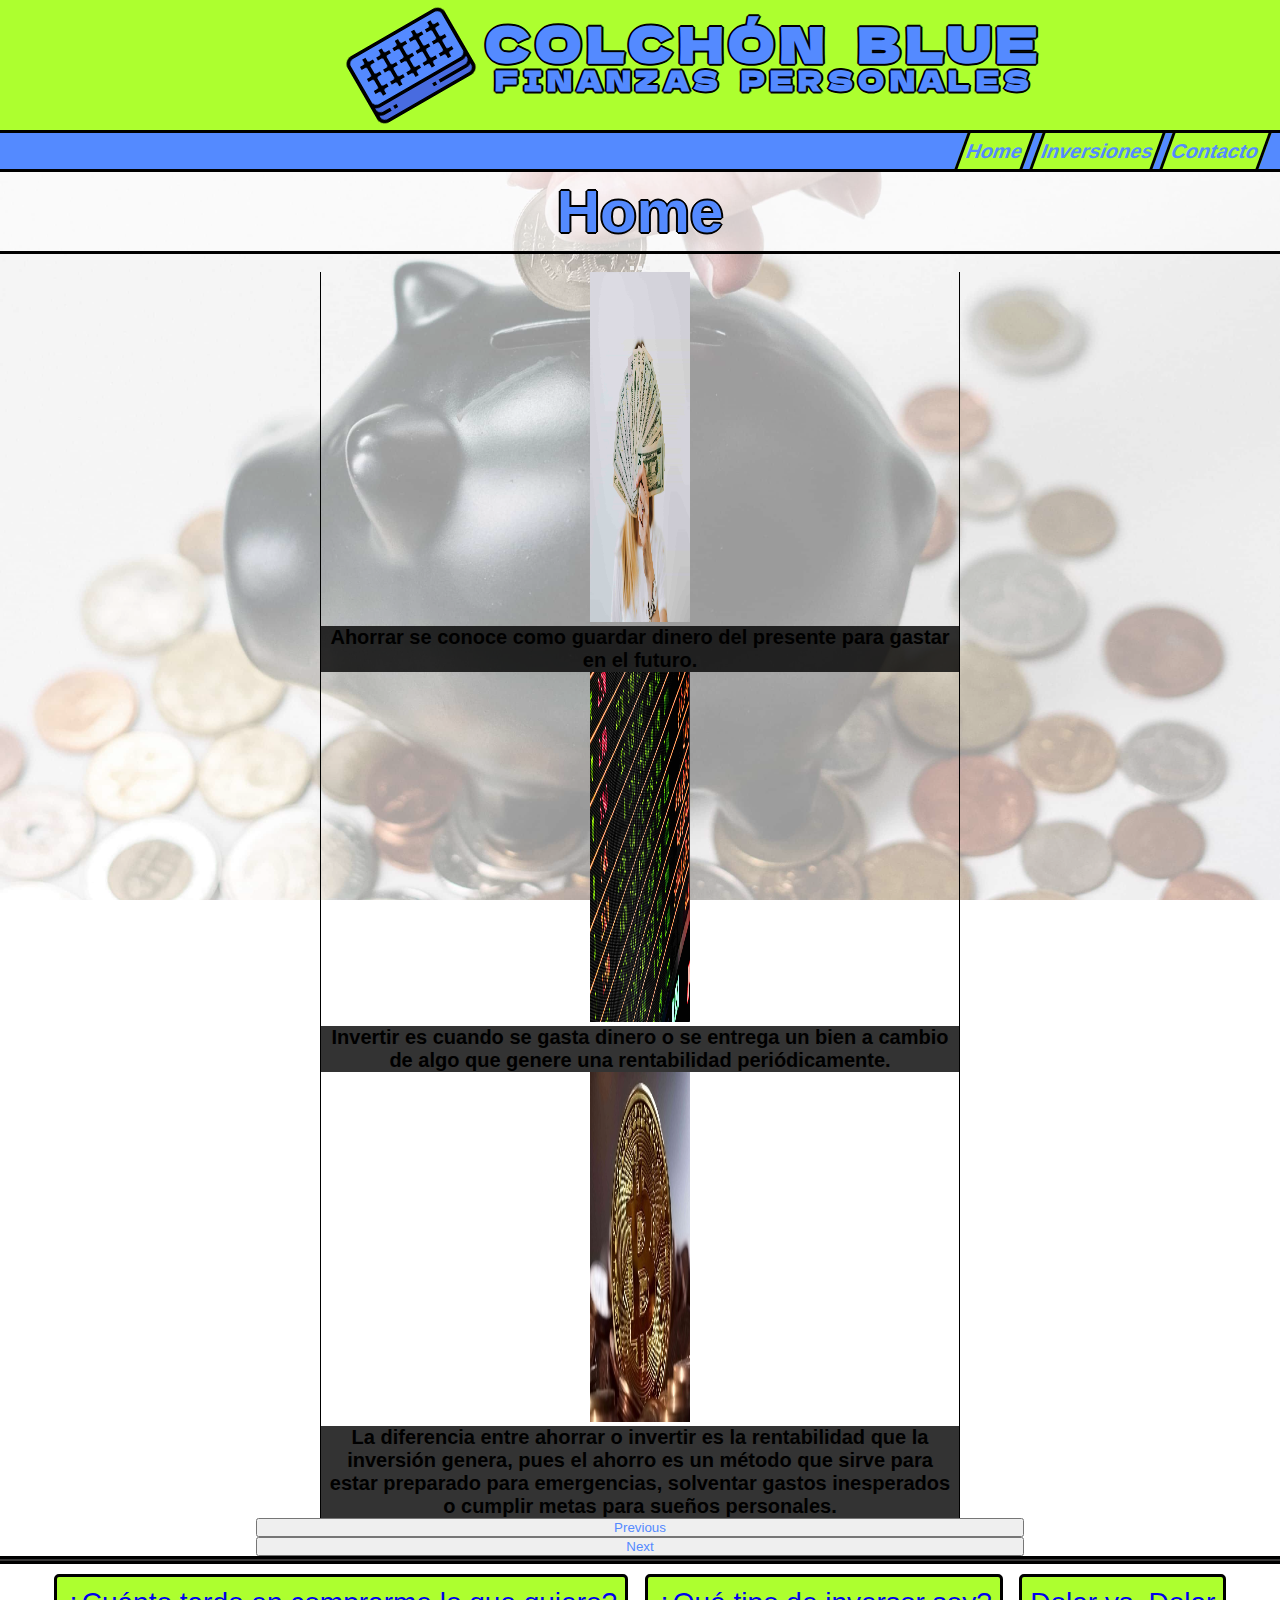
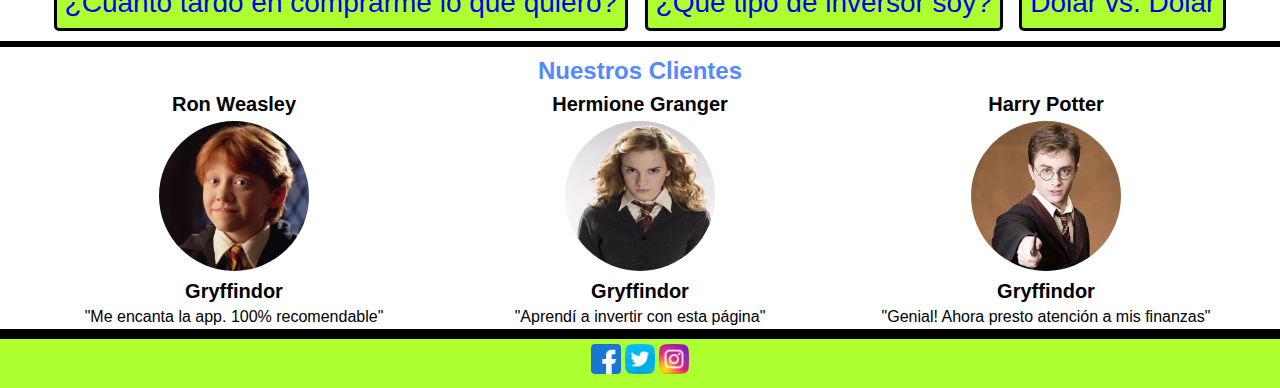
<file: index.html>
<!DOCTYPE html>
<html lang="es">

<head>
    <meta charset="UTF-8">
    <meta name="viewport" content="width=device-width, initial-scale=1.0">
    <title>Colchon blue-Home</title>
    <meta name="title" content="Colchon blue-Home">
    <meta name="description" content="Colchon blue contacto.">
    <meta name="keywords" content="Colchon blue, finanzas personales, inversiones">
    <meta name="author" content="colchon blue">
    <meta name="copyright" content="Propietario del copyright">
    <meta name="ROBOTS" content="INDEX, FOLLOW">
    <meta name="ROBOTS" content="ALL">
    <meta name="language" content="Spanish">
    <meta http-equiv="Content-Language" content="Es">
    <meta name="distribution" content="Global">
    <meta name="city" content="Buenos Aires">
    <meta name="country" content="Argentina">
    <meta name="doc-type" content="Web Page">
    <meta name="revisit-after" content="5 Days">
    <!--Font Aweasome-->
    <link rel="stylesheet" href="https://use.fontawesome.com/releases/v5.15.2/css/all.css" integrity="sha384-vSIIfh2YWi9wW0r9iZe7RJPrKwp6bG+s9QZMoITbCckVJqGCCRhc+ccxNcdpHuYu" crossorigin="anonymous">
    <link href="https://cdn.jsdelivr.net/npm/bootstrap@5.0.0-beta3/dist/css/bootstrap.min.css" rel="stylesheet" integrity="sha384-eOJMYsd53ii+scO/bJGFsiCZc+5NDVN2yr8+0RDqr0Ql0h+rP48ckxlpbzKgwra6" crossorigin="anonymous">
    <script src="https://cdn.jsdelivr.net/npm/bootstrap@5.0.0-beta3/dist/js/bootstrap.bundle.min.js" integrity="sha384-JEW9xMcG8R+pH31jmWH6WWP0WintQrMb4s7ZOdauHnUtxwoG2vI5DkLtS3qm9Ekf" crossorigin="anonymous">
    </script>
    <script src="https://cdn.jsdelivr.net/npm/@popperjs/core@2.9.1/dist/umd/popper.min.js" integrity="sha384-SR1sx49pcuLnqZUnnPwx6FCym0wLsk5JZuNx2bPPENzswTNFaQU1RDvt3wT4gWFG" crossorigin="anonymous">
    </script>
    <script src="https://cdn.jsdelivr.net/npm/bootstrap@5.0.0-beta3/dist/js/bootstrap.min.js" integrity="sha384-j0CNLUeiqtyaRmlzUHCPZ+Gy5fQu0dQ6eZ/xAww941Ai1SxSY+0EQqNXNE6DZiVc" crossorigin="anonymous">
    </script>
    <link rel="stylesheet" type="text/css" href="scss/estilos.css">
    <!--este es el link donde agrego los estilos-->
    <link rel="shortcut icon" href="img/favicon.png">
    <script src="wow/wow.js"></script>
    <link rel="stylesheet" href="animate.css">
</head>

<body class="pagina__index">
    <header class="encabezado__index">
        <!--este es el encabezado-->
        <div class="encabezado__logo"><img src="img/colchon.png" class="encabezado__logo"></div>
        <!--esta es la imagen del logo-->
        <section class="wow zoomIn" data-wow-delay="0.1s" id="encabezado__fuera">
            <div class="encabezado__nombre">Colchón blue</div>
            <!--este es el nombre de la empresa-->
            <div class="encabezado__subnombre">finanzas personales</div>
            <!--esta es el subnombre de la empresa-->
        </section>
    </header>
    <nav>
        <!--este es el menu-->
        <ul class="menu__items--font">
            <li class="item"><a href="index.html">Home</a></li>
            <li class="item"><a href="pages/Inversiones.html">Inversiones</a></li>
            <li class="item"><a href="pages/Contacto.html">Contacto</a></li>
        </ul>
    </nav>
    <div class="contenedor__titulo">
        <!--este es el titulo de la pagina-->
        <h2 class="wow fadeInDown" data-wow-delay="1s" id="titulo1">Home</h2>
    </div>
    <div id="carouselExampleCaptions" class="carousel slide" data-bs-ride="carousel">
        <!--este es el carousel-->
        <div class="carousel-indicators">
            <button type="button" data-bs-target="#carouselExampleCaptions" data-bs-slide-to="0" class="active" aria-current="true" aria-label="Slide 1"></button>
            <button type="button" data-bs-target="#carouselExampleCaptions" data-bs-slide-to="1" aria-label="Slide 2"></button>
            <button type="button" data-bs-target="#carouselExampleCaptions" data-bs-slide-to="2" aria-label="Slide 3"></button>
        </div>
        <div class="carousel-inner">
            <div class="carousel-item active">
                <img src="img/dolar.jpg" class="d-block w-100" alt="foto de dólares" id="foto__curso" width="100px" height="350px">
                <div class="carousel-caption d-none d-md-block">
                    <h5 class="carousel__titulo">Ahorrar se conoce como guardar dinero del presente para gastar en el futuro.
                    </h5>
                </div>
            </div>
            <div class="carousel-item">
                <img src="img/bolsa.jpg" class="d-block w-100" alt="foto de panel de bolsa" id="foto__curso" width="100px" height="350px">
                <div class="carousel-caption d-none d-md-block">
                    <h5 class="carousel__titulo">Invertir es cuando se gasta dinero o se entrega un bien a cambio de algo que genere una rentabilidad periódicamente.</h5>
                </div>
            </div>
            <div class="carousel-item">
                <img src="img/bitcoin1.jpg" class="d-block w-100" alt="foto de bitcoin" id="foto__curso" width="100px" height="350px">
                <div class="carousel-caption d-none d-md-block">
                    <h5 class="carousel__titulo">La diferencia entre ahorrar o invertir es la rentabilidad que la inversión genera, pues el ahorro es un método que sirve para estar preparado para emergencias, solventar gastos inesperados o cumplir metas para sueños personales.</h5>
                </div>
            </div>
        </div>
        <button class="carousel-control-prev" type="button" data-bs-target="#carouselExampleCaptions" data-bs-slide="prev">
            <span class="carousel-control-prev-icon" aria-hidden="true"></span>
            <span class="visually-hidden">Previous</span>
        </button>
        <button class="carousel-control-next" type="button" data-bs-target="#carouselExampleCaptions" data-bs-slide="next">
            <span class="carousel-control-next-icon" aria-hidden="true"></span>
            <span class="visually-hidden">Next</span>
        </button>
    </div>
    <div class="contenedorDolar"></div>
    <!--este es el contenedor api dolar-->
    <div class="contenedor__botones">
        <!--este es el contenedor de los botones de los formularios-->
        <div class="contenedor__botones2"></div>
        <section class="contenedor">
            <a class="contenedor__link" id="cuantoTardoBtn" href="javascript:abrirFormulario()">¿Cuánto tardo en
                comprarme lo que quiero?</a>
        </section>
        <section class="contenedor">
            <a class="contenedor__link" id="tipoInversorBtn" href="javascript:abrir()">¿Qué tipo de inversor soy?</a>
        </section>
        <section class="contenedor">
            <a class="contenedor__link" id="dolarVsDolarBtn" href="javascript:abrirFormularioDolar()">Dolar vs.
                Dolar</a>
        </section>
    </div>
    <section id="pagina1">
        <div class="sidebar">
            <!--este es el contenedor donde ingresan los resultados-->
            <div id="cuantoTardo"></div>
            <div id="tipoInversor"></div>
            <div class="resultadoTipoInversor">
                <!-- <h6 class="operacionOpcion3">Debería invertir en los siguientes activos</h6> -->
                <div class="resultadoTipoInversor2">
                </div>
            </div>
            <div class="resultadoDolarVsDolar"></div>
        </div>

        <div class="formClass" id="formIdDolar">
            <!--este es el formulario dolar vs dolar-->
            <form id="myFormDolar">
                <div id="cerrarFormularioDolar">
                    <a href="javascript:cerrarFormularioDolar()"><img src="img/x.svg" class="foto__cerrar"></a>
                </div>
                <h2 class="subtitulo">Dolar vs. Dolar</h2>
                <div class="input-group">
                    <label>¿Cuantos pesos desea destinar a comprar dólares?</label>
                    <input type="number" id="pesosADolar" min="1" required/>
                </div>
                <div class="input-group">
                    <input type="hidden" value="14">
                    <button type="submit" id="submitButtonDolar">Obtener resultado</button>
                </div>
            </form>
        </div>

        <div class="formClass" id="formIdBis">
            <!--este es el formulario cuanto tardo-->
            <form id="myForm">
                <div id="cerrarFormulario">
                    <a href="javascript:cerrarFormulario()"><img src="img/x.svg" class="foto__cerrar"></a>
                </div>
                <h2 class="subtitulo">¿Cuánto tardo en comprarme lo que quiero?</h2>
                <div class="input-group">
                    <label>Nombre: </label>
                    <input type="text" id="nombre" />
                </div>
                <div class="input-group">
                    <label>Email: </label>
                    <input type="email" id="email" />
                </div>
                <div class="input-group">
                    <label>Sueldo: </label>
                    <input type="number" id="sueldo" required />
                </div>
                <div class="input-group">
                    <label>Ahorro: </label>
                    <input type="number" id="ahorro" required />
                </div>
                <div class="input-group">
                    <label>Ingreso extra anual: </label>
                    <input type="number" id="extra" />
                </div>
                <div class="input-group">
                    <label>Bien que desea comprar: </label>
                    <input type="name" id="objetivo" required />
                </div>
                <div class="input-group">
                    <label>Valor del bien deseado: </label>
                    <input type="number" id="valorBien" required />
                </div>
                <div class="input-group">
                    <input type="hidden" value="14">
                    <button type="submit" id="submitButton">Enviar Formulario</button>
                </div>
            </form>
        </div>

        <div class="formClass" id="formId">
            <!--este es el formulario quizz tipo de inversor-->
            <div id="cerrar">
                <a href="javascript:cerrar()"><img src="img/x.svg" class="foto__cerrar"></a>
            </div>
            <form id="formulario2">
                <h2 class="subtitulo">¿Qué tipo de inversor soy?</h2>
                <div class="input-group">
                    <label>¿Qué porcentaje de sus ahorros invertiría en diferentes activos?</label>
                    <ul>
                        <li class="liQuizz"><input type="radio" name="porcentajeDeAhorro" value="1" checked />Hasta un 10%
                        </li>
                        <li class="liQuizz"><input type="radio" name="porcentajeDeAhorro" value="2" />Hasta un 20%</li>
                        <li class="liQuizz"><input type="radio" name="porcentajeDeAhorro" value="3" />Más de un 20%
                        </li>
                    </ul>
                </div>
                <div class="input-group">
                    <label>Si un activo que posee se reduce en su valor drasticamente, usted: </label>
                    <ul>
                        <li class="liQuizz"><input type="radio" name="reduccionDeActivo" value="1" checked />Vende el activo
                        </li>
                        <li class="liQuizz"><input type="radio" name="reduccionDeActivo" value="2" />Espera a que suba su precio nuevamente</li>
                        <li class="liQuizz"><input type="radio" name="reduccionDeActivo" value="3" />Compra más aprovechando su menor valor</li>
                    </ul>
                </div>
                <div class="input-group">
                    <label>¿Qué porcentaje de su inversión estaría dispúesto a perder con tal de obtener
                        ganancias?</label>
                    <ul>
                        <li class="liQuizz"><input type="radio" name="gananciaEsperada" value="1" checked />No está dispuesto a arriesgar sus ahorros</li>
                        <li class="liQuizz"><input type="radio" name="gananciaEsperada" value="2" />Está dispuesto a arriezgar algo de sus ahorros</li>
                        <li class="liQuizz"><input type="radio" name="gananciaEsperada" value="3" />Arriezgaría un porcentaje considerable de sus ahorros con miras a obtener ganancias futuras</li>
                    </ul>
                </div>
                <div class="input-group">
                    <label>Si surge un nuevo activo, con gran potencial de crecimiento, pero con gran riezgo,
                        usted:</label>
                    <ul>
                        <li class="liQuizz"><input type="radio" name="nuevoActivo" value="1" checked />No invertiría en ese activo</li>
                        <li class="liQuizz"><input type="radio" name="nuevoActivo" value="2" />Invertiría una parte pequeña de su capital en ese activo</li>
                        <li class="liQuizz"><input type="radio" name="nuevoActivo" value="3" />Si confía en el activo invertiría sin dudarlo</li>
                    </ul>
                </div>
                <div class="input-group">
                    <input type="hidden" value="14">
                    <button type="submit" id="submitButtonQuizz">Obtener resultado</button>
                </div>
            </form>
        </div>

        <section id="mostarTipoInversor">
            <!--este es el contenedor donde se muestran resultados-->
            <h6 class="operacionOpcion2">Listado de posibles inversiones</h6>
            <section class="activo" id="card"></section>
        </section>
        <section id="mostarCuantoTardo"></section>
        <section id="mostarCardActivos">
            <div id="cardActivos"></div>
        </section>
    </section>
    <div id="contenedor__clientes">
        <!--este es el contenedor clientes opiniones-->
        <h2 class="clientes__subtitulo">Nuestros Clientes</h2>
        <section id="nuestrosClientes"></section>
    </div>
    <footer class="pie">
        <!--este es el footer-->
        <section>
            <!--en esta seccion van los logos de las redes-->
            <a target="_blank"><img src="img/facebook.png" class="pie__redes"></a>
            <a target="_blank"><img src="img/twitter.png" class="pie__redes"></a>
            <a target="_blank"><img src="img/instagram.png" class="pie__redes"></a>
        </section>
    </footer>
    <script>
        new WOW().init();
    </script>
    <script src="json/usuarios.json"></script>
    <script src="https://code.jquery.com/jquery-3.5.1.min.js"></script>
    <script src="js/miarchivo.js"></script>
</body>

</html>
</file>
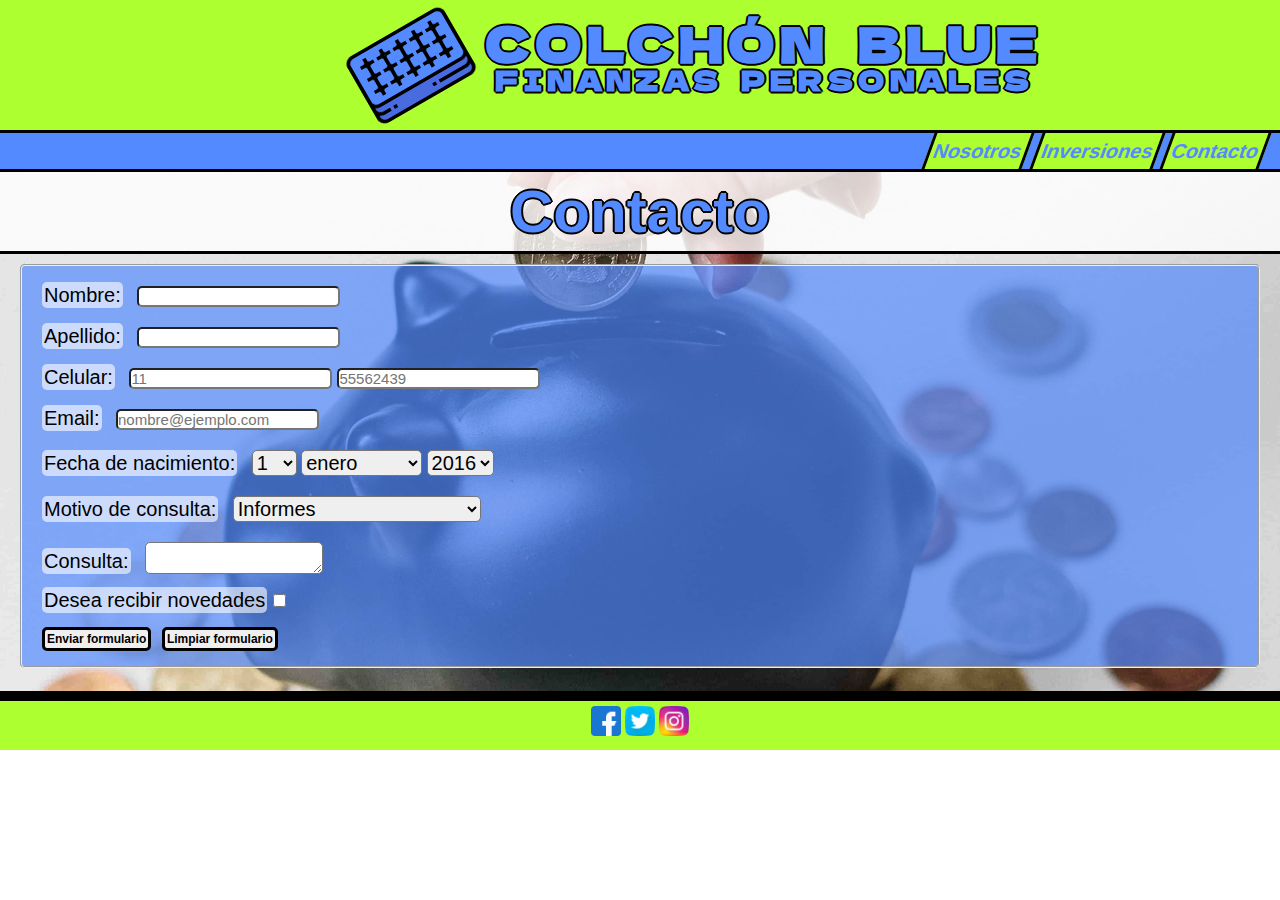
<file: pages/Contacto.html>
<!DOCTYPE html>
<html lang="es">

<head>
    <meta charset="utf-8">
    <meta name="viewport" content="width=device-width, initial-scale=1.0">
    <title>Colchon blue-Contacto</title>
    <meta name="title" content="Colchon blue-Contacto">
    <meta name="description" content="Colchon blue contacto.">
    <meta name="keywords" content="Colchon blue, finanzas personales, inversiones">
    <meta name="author" content="colchon blue">
    <meta name="copyright" content="Propietario del copyright">
    <meta name="ROBOTS" content="INDEX, FOLLOW">
    <meta name="ROBOTS" content="ALL">
    <meta name="language" content="Spanish">
    <meta http-equiv="Content-Language" content="Es">
    <meta name="distribution" content="Global">
    <meta name="city" content="Buenos Aires">
    <meta name="country" content="Argentina">
    <meta name="doc-type" content="Web Page">
    <meta name="revisit-after" content="5 Days">
    <link rel="stylesheet" type="text/css" href="../scss/estilos.css">
    <!--este es el link donde agrego los estilos-->
    <link rel="shortcut icon" href="../img/favicon.png">
    <script src="../wow/wow.js"></script>
    <link rel="stylesheet" href="../animate.css">
</head>
</head>

<body>
    <header class="encabezado">
        <div class="encabezado__logo"><img src="../img/colchon.png" class="encabezado__logo"></div>
        <!--esta es la imagen del logo-->
        <section class="wow zoomIn" data-wow-delay="0.1s" id="encabezado__fuera">
            <div class="encabezado__nombre">Colchón blue</div>
            <!--este es el nombre de la empresa-->
            <div class="encabezado__subnombre">finanzas personales</div>
            <!--esta es el subnombre de la empresa-->
        </section>
    </header>
    <nav>
        <ul class="menu__items--font">
            <!--este es el menu-->
            <li class="item"><a href="../index.html">Nosotros</a></li>
            <li class="item"><a href="Inversiones.html">Inversiones</a></li>
            <li class="item"><a href="Contacto.html">Contacto</a></li>
        </ul>
    </nav>
    <section>
        <form class="pagina" action="https://formsubmit.co/nahuelkreser@gmail.com" method="POST">
            <!--este es el formulario de contacto-->
            <div class="contenedor__titulo2">
                <h2 class="wow fadeInDown" data-wow-delay="1s" id="titulo1">Contacto</h2>
            </div>
            <!--este es el titulo de la pagina-->
            <fieldset>
                <div class="formulario">
                    <!--este es el formulario de contacto-->
                    <p>
                        <label for="nombre">Nombre:</label>
                        <input type="text" name="nombre" required>
                    </p>
                    <p>
                        <label for="apellido">Apellido:</label>
                        <input type="text" name="apellido" required>
                    </p>
                    <p>
                        <label for="Celular">Celular:</label>
                        <input type="tel" class="prefijo" name="prefijo" placeholder="11" required /><input type="tel" class="telefono" name="telefono" placeholder="55562439" required />
                    </p>
                    <p>
                        <label for="email">Email:</label>
                        <input type="email" name="email" placeholder="nombre@ejemplo.com" required>
                    </p>
                    <p>
                        <label class="nacimiento">Fecha de nacimiento:</label>
                        <select name="dia" required>
                            <option value="1">1</option>
                            <option value="2">2</option>
                            <option value="3">3</option>
                            <option value="4">4</option>
                            <option value="5">5</option>
                            <option value="6">6</option>
                            <option value="7">7</option>
                            <option value="8">8</option>
                            <option value="9">9</option>
                            <option value="10">10</option>
                            <option value="11">11</option>
                            <option value="12">12</option>
                            <option value="13">13</option>
                            <option value="14">14</option>
                            <option value="15">15</option>
                            <option value="16">16</option>
                            <option value="17">17</option>
                            <option value="18">18</option>
                            <option value="19">19</option>
                            <option value="20">20</option>
                            <option value="21">21</option>
                            <option value="22">22</option>
                            <option value="23">23</option>
                            <option value="24">24</option>
                            <option value="25">25</option>
                            <option value="26">26</option>
                            <option value="27">27</option>
                            <option value="28">28</option>
                            <option value="29">29</option>
                            <option value="30">30</option>
                            <option value="31">31</option>
                            </select>
                        <select name="mes" required>
                                <option value="enero">enero</option>
                                <option value="febrero">febrero</option>
                                <option value="marzo">marzo</option>
                                <option value="abril">abril</option>
                                <option value="mayo">mayo</option>
                                <option value="junio">junio</option>
                                <option value="julio">julio</option>
                                <option value="agosto">agosto</option>
                                <option value="septiembre">septiembre</option>
                                <option value="octubre">octubre</option>
                                <option value="noviembre">noviembre</option>
                                <option value="diciembre">diciembre</option>
                        </select>
                        <select name="año" required>
                                <option value="2016">2016</option>
                                <option value="2015">2015</option>
                                <option value="2014">2014</option>
                                <option value="2013">2013</option>
                                <option value="2012">2012</option>
                                <option value="2011">2011</option>
                                <option value="2010">2010</option>
                                <option value="2009">2009</option>
                                <option value="2008">2008</option>
                                <option value="2007">2007</option>
                                <option value="2006">2006</option>
                                <option value="2005">2005</option>
                                <option value="2004">2004</option>
                                <option value="2003">2003</option>
                                <option value="2002">2002</option>
                                <option value="2001">2001</option>
                                <option value="2000">2000</option>
                                <option value="1999">1999</option>
                                <option value="1998">1998</option>
                                <option value="1997">1997</option>
                                <option value="1996">1996</option>
                                <option value="1995">1995</option>
                                <option value="1994">1994</option>
                                <option value="1993">1993</option>
                                <option value="1992">1992</option>
                                <option value="1991">1991</option>
                                <option value="1990">1990</option>
                                <option value="1989">1989</option>
                                <option value="1988">1988</option>
                                <option value="1987">1987</option>
                                <option value="1986">1986</option>
                                <option value="1985">1985</option>
                                <option value="1984">1984</option>
                                <option value="1983">1983</option>
                                <option value="1982">1982</option>
                                <option value="1981">1981</option>
                                <option value="1980">1980</option>
                                <option value="1979">1979</option>
                                <option value="1978">1978</option>
                                <option value="1977">1977</option>
                                <option value="1976">1976</option>
                                <option value="1975">1975</option>
                                <option value="1974">1974</option>
                                <option value="1973">1973</option>
                                <option value="1972">1972</option>
                                <option value="1971">1971</option>
                                <option value="1970">1970</option>
                                <option value="1969">1969</option>
                                <option value="1968">1968</option>
                                <option value="1967">1967</option>
                                <option value="1966">1966</option>
                                <option value="1965">1965</option>
                                <option value="1964">1964</option>
                                <option value="1963">1963</option>
                                <option value="1962">1962</option>
                                <option value="1961">1961</option>
                                <option value="1960">1960</option>
                                <option value="1959">1959</option>
                                <option value="1958">1958</option>
                                <option value="1957">1957</option>
                                <option value="1956">1956</option>
                                <option value="1955">1955</option>
                                <option value="1954">1954</option>
                                <option value="1953">1953</option>
                                <option value="1952">1952</option>
                                <option value="1951">1951</option>
                                <option value="1950">1950</option>
                                <option value="1949">1949</option>
                                <option value="1948">1948</option>
                                <option value="1947">1947</option>
                                <option value="1946">1946</option>
                                <option value="1945">1945</option>
                                <option value="1944">1944</option>
                                <option value="1943">1943</option>
                                <option value="1942">1942</option>
                                <option value="1941">1941</option>
                                <option value="1940">1940</option>
                                <option value="1939">1939</option>
                                <option value="1938">1938</option>
                                <option value="1937">1937</option>
                                <option value="1936">1936</option>
                                <option value="1935">1935</option>
                                <option value="1934">1934</option>
                                <option value="1933">1933</option>
                                <option value="1932">1932</option>
                                <option value="1931">1931</option>
                                <option value="1930">1930</option>
                                <option value="1929">1929</option>
                                <option value="1928">1928</option>
                                <option value="1927">1927</option>
                                <option value="1926">1926</option>
                                <option value="1925">1925</option>
                                <option value="1924">1924</option>
                                <option value="1923">1923</option>
                        </select>
                    </p>
                    <p class="motivo">
                        <label>Motivo de consulta:</label>
                        <select name="motivo de consulta">
                            <option name="Informes" value="Informes">Informes</option>
                            <option name="Asesoramiento financiero" value="Asesoramiento financiero">Asesoramiento financiero</option>
                            <option name="Otras consultas" value="Otras consultas">Otras consultas</option>
                            </select>
                    </p>
                    <p>
                        <label class="consulta">Consulta:</label>
                        <textarea name="textarea" class="consulta2"></textarea>
                    </p>
                    <p>
                        <div class="formularioNovedades">
                            <div class="checkbox">Desea recibir novedades</div> <input name="checkbox" type="checkbox">
                    </p>
                    <p>
                        <!--estos son los botones-->
                        <input type="submit" value="Enviar formulario" class="botones">
                        <input type="reset" value="Limpiar formulario" class="botones">
                    </p>
                    </div>
                </div>
            </fieldset>
        </form>
    </section>
    <footer class="pie">
        <section>
            <!--en esta seccion van los logos de las redes-->
            <a href=t arget="_blank"><img src="../img/facebook.png" class="pie__redes"></a>
            <a href=t arget="_blank"><img src="../img/twitter.png" class="pie__redes"></a>
            <a href=t arget="_blank"><img src="../img/instagram.png" class="pie__redes"></a>
        </section>
    </footer>
    <script>
        new WOW().init();
    </script>
</body>

</html>
</file>
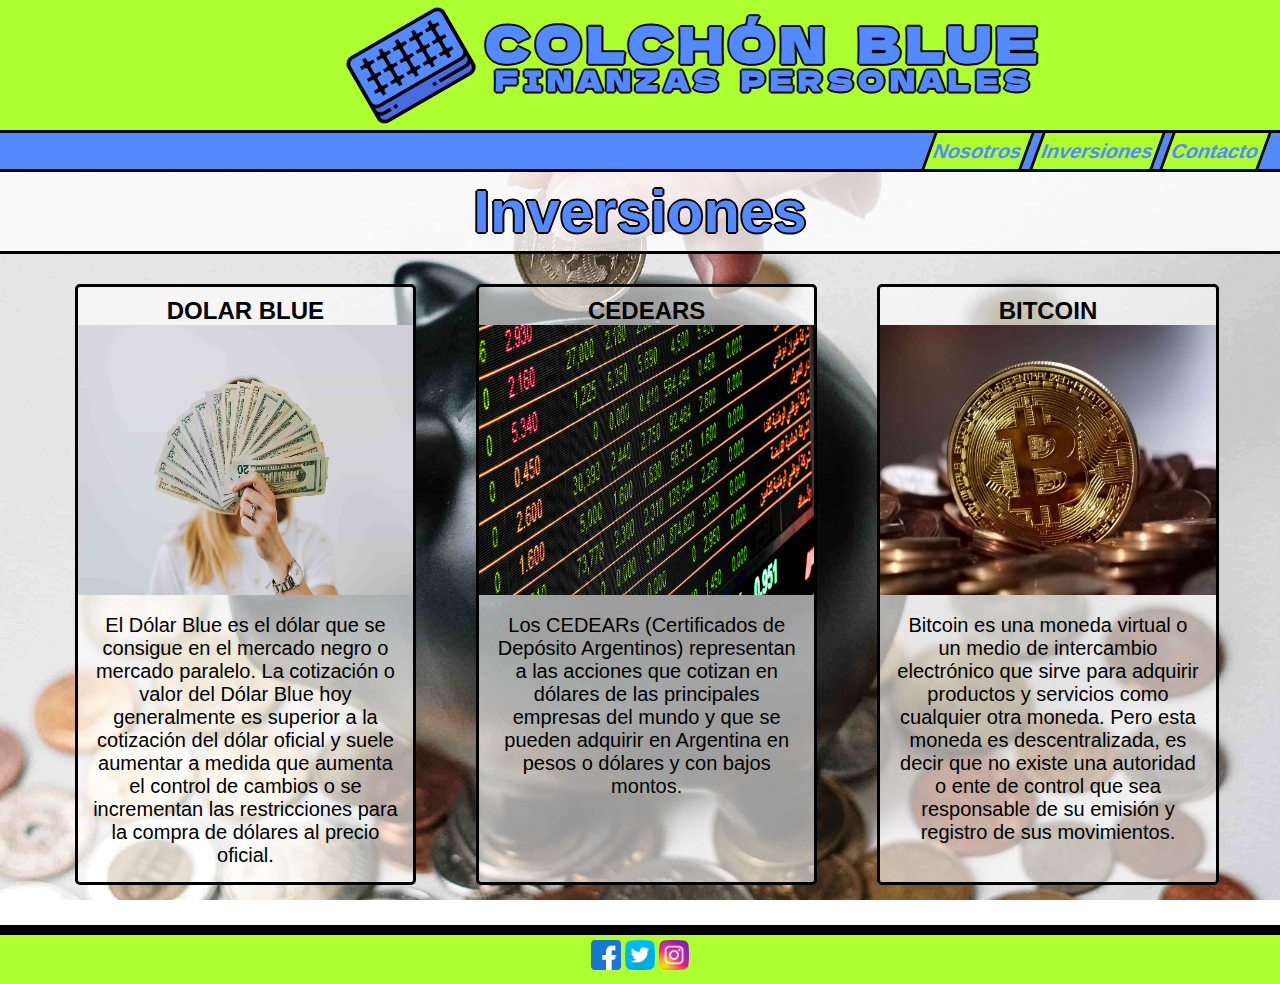
<file: pages/Inversiones.html>
<!DOCTYPE html>
<html lang="es">

<head>
    <meta charset="utf-8">
    <meta name="viewport" content="width=device-width, initial-scale=1.0">
    <link href="https://cdn.jsdelivr.net/npm/bootstrap@5.0.0-beta3/dist/css/bootstrap.min.css" rel="stylesheet" integrity="sha384-eOJMYsd53ii+scO/bJGFsiCZc+5NDVN2yr8+0RDqr0Ql0h+rP48ckxlpbzKgwra6" crossorigin="anonymous">
    <script src="https://cdn.jsdelivr.net/npm/bootstrap@5.0.0-beta3/dist/js/bootstrap.bundle.min.js" integrity="sha384-JEW9xMcG8R+pH31jmWH6WWP0WintQrMb4s7ZOdauHnUtxwoG2vI5DkLtS3qm9Ekf" crossorigin="anonymous"></script>
    <script src="https://cdn.jsdelivr.net/npm/@popperjs/core@2.9.1/dist/umd/popper.min.js" integrity="sha384-SR1sx49pcuLnqZUnnPwx6FCym0wLsk5JZuNx2bPPENzswTNFaQU1RDvt3wT4gWFG" crossorigin="anonymous"></script>
    <script src="https://cdn.jsdelivr.net/npm/bootstrap@5.0.0-beta3/dist/js/bootstrap.min.js" integrity="sha384-j0CNLUeiqtyaRmlzUHCPZ+Gy5fQu0dQ6eZ/xAww941Ai1SxSY+0EQqNXNE6DZiVc" crossorigin="anonymous"></script>
    <title>Colchon blue-Contacto</title>
    <meta name="title" content="Colchon blue-Inversiones">
    <meta name="description" content="Colchon blue inversiones.">
    <meta name="keywords" content="Colchon blue, finanzas personales, inversiones">
    <meta name="author" content="colchon blue">
    <meta name="copyright" content="Propietario del copyright">
    <meta name="ROBOTS" content="INDEX, FOLLOW">
    <meta name="ROBOTS" content="ALL">
    <meta name="language" content="Spanish">
    <meta http-equiv="Content-Language" content="Es">
    <meta name="distribution" content="Global">
    <meta name="city" content="Buenos Aires">
    <meta name="country" content="Argentina">
    <meta name="doc-type" content="Web Page">
    <meta name="revisit-after" content="5 Days">
    <link rel="stylesheet" type="text/css" href="../scss/estilos.css">
    <!--este es el link donde agrego los estilos-->
    <script src="../wow/wow.js"></script>
    <link rel="stylesheet" href="../animate.css">
    <link rel="shortcut icon" href="../img/favicon.png">
</head>

<body>
    <header class="encabezado">
        <div class="encabezado__logo"><img src="../img/colchon.png" class="encabezado__logo"></div>
        <!--esta es la imagen del logo-->
        <section class="wow zoomIn" data-wow-delay="0.1s" id="encabezado__fuera">
            <div class="encabezado__nombre">Colchón blue</div>
            <!--este es el nombre de la empresa-->
            <div class="encabezado__subnombre">finanzas personales</div>
            <!--esta es el subnombre de la empresa-->
        </section>
    </header>
    <nav>
        <ul class="menu__items--font">
            <!--este es el menu-->
            <li class="item"><a href="../index.html">Nosotros</a></li>
            <li class="item"><a href="Inversiones.html">Inversiones</a></li>
            <li class="item"><a href="Contacto.html">Contacto</a></li>
        </ul>
    </nav>
    <section class="pagina">
        <div class="contenedor__titulo2">
            <h2 class="wow fadeInDown" data-wow-delay="1s" id="titulo1">Inversiones</h2>
        </div>
        <section id="activo">
            <!--estos son los tipos de activos-->
            <div id="activo__dolarBlue">
                <h2 class="dolarBlue__nombre">DOLAR BLUE</h2>
                <img class="activo__foto" src="../img/dolar.jpg" alt="foto de dólares">
                <div class="activo__info">El Dólar Blue es el dólar que se consigue en el mercado negro o mercado paralelo. La cotización o valor del Dólar Blue hoy generalmente es superior a la cotización del dólar oficial y suele aumentar a medida que aumenta el control de cambios
                    o se incrementan las restricciones para la compra de dólares al precio oficial.</div>
            </div>
            <div id="activo__cedears">
                <h2 class="cedears__nombre">CEDEARS</h2>
                <img class="activo__foto" src="../img/bolsa.jpg" alt="foto de actores actuando">
                <p class="activo__info">Los CEDEARs (Certificados de Depósito Argentinos) representan a las acciones que cotizan en dólares de las principales empresas del mundo y que se pueden adquirir en Argentina en pesos o dólares y con bajos montos. </p>
            </div>
            <div id="activo__bitcoin">
                <h2 class="bitcoin__nombre">BITCOIN</h2>
                <img class="activo__foto" src="../img/bitcoin.jpg" alt="foto de actores actuando">
                <p class="activo__info">
                    Bitcoin es una moneda virtual o un medio de intercambio electrónico que sirve para adquirir productos y servicios como cualquier otra moneda. Pero esta moneda es descentralizada, es decir que no existe una autoridad o ente de control que sea responsable
                    de su emisión y registro de sus movimientos.</p>
            </div>
        </section>
    </section>
    <footer class="pie">
        <section>
            <!--en esta seccion van los logos de las redes-->
            <a href=t arget="_blank"><img src="../img/facebook.png" class="pie__redes"></a>
            <a href=t arget="_blank"><img src="../img/twitter.png" class="pie__redes"></a>
            <a href=t arget="_blank"><img src="../img/instagram.png" class="pie__redes"></a>
        </section>
    </footer>
    <script>
        new WOW().init();
    </script>
</body>

</html>
</file>
<file: scss/estilos.css>
@import url("https://fonts.googleapis.com/css2?family=Dela+Gothic+One&display=swap");
* {
  margin: 0;
  padding: 0;
  -webkit-box-sizing: border-box;
          box-sizing: border-box;
}

@media only screen and (min-width: 1024px) {
  .encabezado__index {
    /* esta clase corresponde al encabezado*/
    background-color: greenyellow;
    margin-top: -40px;
    font-weight: bold;
    font-family: sans-serif;
    top: 0;
    left: 0;
    z-index: 1010;
    display: -webkit-box;
    display: -ms-flexbox;
    display: flex;
    width: 100%;
    z-index: 100;
    text-align: center;
  }
  .encabezado {
    /* esta clase corresponde al encabezado*/
    background-color: greenyellow;
    font-weight: bold;
    font-family: sans-serif;
    top: 0;
    left: 0;
    z-index: 1010;
    display: -webkit-box;
    display: -ms-flexbox;
    display: flex;
    width: 100%;
    z-index: 100;
    text-align: center;
  }
  .encabezado__logo {
    width: 120px;
    height: 120px;
    margin: 5px;
    margin-left: 25%;
    padding-top: 4px;
    padding-bottom: 5px;
    -webkit-transform: rotate(-15deg);
            transform: rotate(-15deg);
  }
  .encabezado__nombre {
    color: #548aff;
    font-size: 48px;
    text-transform: uppercase;
    font-weight: bold;
    font-family: "Dela Gothic One", cursive;
    text-shadow: 2px 0 0 #000, -2px 0 0 #000, 0 2px 0 #000, 0 -2px 0 #000, 1px 1px #000, -1px -1px 0 #000, 1px -1px 0 #000, -1px 1px 0 #000;
    margin-left: 40px;
    margin-top: 7px;
    margin-bottom: 3px;
    letter-spacing: 0.1em;
    word-spacing: 0.3em;
  }
  .encabezado__subnombre {
    color: #548aff;
    font-size: 27px;
    text-transform: uppercase;
    line-height: 0;
    margin-left: 43px;
    font-family: "Dela Gothic One", cursive;
    text-shadow: 2px 0 0 #000, -2px 0 0 #000, 0 2px 0 #000, 0 -2px 0 #000, 1px 1px #000, -1px -1px 0 #000, 1px -1px 0 #000, -1px 1px 0 #000;
    letter-spacing: 0.2em;
    word-spacing: 0.25em;
  }
  .menu__items--font {
    background-color: #548aff;
    font-weight: bold;
    font-family: sans-serif;
    padding-right: 15px;
    width: 100%;
    text-align: right;
    border-width: 2px;
    border-bottom: solid;
    border-top: solid;
    border-color: black;
    position: -webkit-sticky;
    position: sticky;
    margin-bottom: 0px;
  }
  .menu__items--font:hover {
    color: #053191;
  }
  ul.menu__items--font li {
    position: relative;
    margin-left: 3px;
    margin-bottom: 0px;
    font-size: 20px;
    -webkit-transform: skew(-20deg, 0deg);
            transform: skew(-20deg, 0deg);
    border-right: solid;
    border-left: solid;
    border-color: black;
    line-height: 30px;
    padding: 3px;
    background-color: greenyellow;
  }
  ul.menu__items--font li a {
    color: #548aff;
    text-decoration: none;
  }
  ul.menu__items--font li a:hover {
    color: #053191;
  }
  ul.menu__items--font li:hover {
    background-color: #74b11a;
    color: #053191;
  }
  li {
    position: relative;
    display: inline-block;
  }
  li li.item {
    border-bottom: solid;
    border-top: solid;
    border-color: black;
  }
  .pagina__index {
    /* esta clase corresponde al index */
    background-image: url(../img/inversion.jpg);
    background-size: cover;
    background-position: center;
    background-attachment: fixed;
    width: 100%;
    min-height: 550px;
    font-family: sans-serif;
    padding-top: 40px;
    padding-bottom: 0px;
    text-align: center;
  }
  .pagina {
    background-image: url(../img/inversion.jpg);
    background-size: cover;
    background-position: center;
    background-attachment: fixed;
    width: 100%;
    min-height: 519px;
    font-family: sans-serif;
    padding-top: 5px;
    padding-bottom: 10px;
    text-align: center;
  }
  .contenedorDolar {
    background-color: #383636;
    border-bottom: solid;
    border-color: black;
    font-size: 20px;
    padding-top: 2px;
  }
  .resultadoDolarVsDolar {
    margin-left: 10px;
    margin-right: 10px;
  }
  .card__dolares {
    display: inline-block;
    border-color: white;
    margin-left: 35px;
    margin-right: 35px;
    color: white;
  }
  .card__dolares h5 {
    margin: 0;
    padding: 0;
  }
  .dolarNombre {
    border-bottom: solid;
    border-color: white;
    padding-bottom: 5px;
    padding-top: 2px;
  }
  table {
    font-family: sans-serif;
    font-weight: bold;
  }
  .carousel-inner {
    display: block;
    margin: auto;
    width: 50%;
    border-right: solid;
    border-left: solid;
    border-width: 1px;
    border-color: black;
  }
  .carousel-indicators {
    margin: auto;
  }
  .carousel-control-prev {
    width: 60%;
    color: #548aff;
  }
  .carousel-control-next {
    width: 60%;
    color: #548aff;
  }
  #carouselExampleCaptions {
    width: 100%;
    background-color: rgba(255, 255, 255, 0.6);
    border-top: solid;
    border-bottom: solid;
    border-color: black;
  }
  #myForm {
    text-align: left;
  }
  #formIdDolar {
    position: absolute;
    top: 50%;
    margin-left: 25%;
    background-color: black;
    color: greenyellow;
  }
  #formIdDolar label {
    margin-bottom: 10px;
    background-color: black;
  }
  #formIdDolar .subtitulo {
    background-color: black;
  }
  #formIdDolar li {
    background-color: black;
  }
  #formIdBis {
    position: absolute;
    top: 20%;
    margin-left: 30%;
    background-color: black;
    color: greenyellow;
  }
  #formIdBis label {
    margin-bottom: 10px;
    background-color: black;
  }
  #formIdBis .subtitulo {
    background-color: black;
    padding-right: 10px;
    padding-left: 5px;
    margin-left: 15px;
  }
  #formIdBis li {
    background-color: black;
  }
  #formId {
    position: absolute;
    top: 10%;
    background-color: black;
    color: greenyellow;
  }
  #formId label {
    margin-bottom: 10px;
    background-color: black;
  }
  #formId .subtitulo {
    background-color: black;
  }
  #formId li {
    background-color: black;
  }
  .card {
    margin-left: 10px;
    margin-right: 10px;
  }
  .operacionOpciones {
    margin-bottom: 15px;
    margin-left: 10px;
    margin-top: 20px;
    text-align: center;
    display: inline-block;
    padding: 5px;
  }
  .operacionOpciones h3 {
    text-transform: uppercase;
  }
  .operacionOpcion {
    background-color: rgba(255, 255, 255, 0.6);
    border-radius: 5px;
    border: solid;
    border-color: black;
    display: inline-block;
    font-weight: bold;
    padding: 10px;
    font-size: 26px;
    margin-top: 15px;
    margin-bottom: 15px;
    margin-left: 10px;
    margin-right: 10px;
  }
  .operacionOpcion2 {
    background-color: rgba(255, 255, 255, 0.6);
    border-radius: 5px;
    border: solid;
    border-color: black;
    display: none;
    width: 60%;
    padding: 10px;
    font-size: 30px;
    margin-top: 20px;
    margin-bottom: 15px;
    margin-left: 20%;
    text-align: center;
  }
  .resultadoTipoInversor {
    background-color: rgba(255, 255, 255, 0.6);
    border-radius: 5px;
    border: solid;
    border-color: black;
    margin: 6px;
    padding-top: 2px;
    padding-bottom: 2px;
    display: none;
  }
  .resultadoDolarVsDolar {
    background-color: rgba(255, 255, 255, 0.6);
    border-radius: 5px;
    border: solid;
    border-color: black;
    display: inline-block;
    font-weight: bold;
    padding: 10px;
    font-size: 26px;
    margin-top: 15px;
    margin-bottom: 15px;
    margin-left: 10px;
    margin-right: 10px;
    display: none;
  }
  .operacionOpcion3 {
    border-radius: 5px;
    display: none;
    width: 60%;
    padding: 10px;
    font-size: 25px;
    margin-bottom: 10px;
    margin-left: 20%;
    text-align: center;
  }
  .activo {
    display: -ms-grid;
    display: grid;
    width: 100%;
    -ms-grid-columns: 33% 33% 33%;
        grid-template-columns: 33% 33% 33%;
    margin-top: 10px;
    padding-bottom: 30px;
  }
  #activo {
    display: -ms-grid;
    display: grid;
    width: 95%;
    -ms-grid-columns: 33% 33% 33%;
        grid-template-columns: 33% 33% 33%;
    margin-top: 10px;
    padding-bottom: 30px;
    margin-left: 3.5%;
  }
  .activos__tarjetas {
    margin-top: 10px;
    padding-bottom: 30px;
  }
  .activo__tarjeta {
    background-color: rgba(255, 255, 255, 0.6);
    border-radius: 5px;
    margin-left: 30px;
    margin-right: 30px;
    border: solid;
    display: inline-block;
    border-width: 3px;
    border-color: black;
  }
  .activo__tarjeta:hover {
    -webkit-transform: scale(1.05);
            transform: scale(1.05);
    -webkit-transition-duration: 0.6s;
            transition-duration: 0.6s;
    background-color: #548aff;
  }
  .tarjeta__nombre {
    text-align: center;
    padding-top: 10px;
  }
  img .tarjeta__foto {
    width: 100px;
    height: 100px;
  }
  .tarjeta__info {
    text-align: center;
    font-size: 20px;
    padding: 15px;
  }
  .activo__dolarBlue {
    background-color: rgba(255, 255, 255, 0.7);
    border-radius: 5px;
    margin-top: 20px;
    margin-left: 5px;
    margin-right: 5px;
    border: solid;
    border-width: 3px;
    border-color: black;
  }
  .activo__dolarBlue:hover {
    -webkit-transform: scale(1.05);
            transform: scale(1.05);
    -webkit-transition-duration: 0.6s;
            transition-duration: 0.6s;
    background-color: greenyellow;
  }
  .nivelRiesgo1 {
    background-color: greenyellow;
    border-radius: 5px;
    margin-top: 0px;
    margin-left: 1px;
    margin-right: 1px;
    margin-bottom: 3px;
    border: solid;
    border-width: 3px;
    border-color: black;
    width: 200px;
    display: inline-block;
    color: #548aff;
  }
  .nivelRiesgo2 {
    background-color: greenyellow;
    border-radius: 5px;
    margin-top: 0px;
    margin-left: 3px;
    margin-right: 3px;
    margin-bottom: 3px;
    border: solid;
    border-width: 3px;
    border-color: black;
    width: 220px;
    display: inline-block;
    color: #548aff;
  }
  .nivelRiesgo3 {
    background-color: greenyellow;
    border-radius: 5px;
    margin-top: 0px;
    margin-left: 3px;
    margin-right: 3px;
    margin-bottom: 3px;
    border: solid;
    border-width: 3px;
    border-color: black;
    width: 220px;
    display: inline-block;
    color: #548aff;
  }
  .nivelRiesgo4 {
    background-color: transparent;
    display: inline-block;
    margin: 3px;
    width: 400px;
  }
  .activo__foto3 {
    border-radius: 50%;
    width: 150px;
    height: 150px;
  }
  #contenedor__clientes {
    background-color: rgba(255, 255, 255, 0.7);
    padding-top: 10px;
    border-top: solid;
    border-color: black;
  }
  #contenedor__clientes .clientes__subtitulo {
    color: #548aff;
    font-weight: bold;
  }
  .contenedor__tabla {
    border-bottom: solid;
    border-color: black;
  }
  .contenedor__tabla #tabla__dolar {
    width: 50%;
    margin: auto;
    text-transform: capitalize;
    border-right: solid;
    border-left: solid;
    border-color: black;
    border-width: 1px;
  }
  #activo__dolarBlue {
    background-color: rgba(255, 255, 255, 0.6);
    border-radius: 5px;
    margin-top: 20px;
    margin-left: 30px;
    margin-right: 30px;
    border: solid;
    border-width: 3px;
    border-color: black;
  }
  #activo__dolarBlue:hover {
    -webkit-transform: scale(1.05);
            transform: scale(1.05);
    -webkit-transition-duration: 0.6s;
            transition-duration: 0.6s;
    background-color: #548aff;
  }
  .dolarBlue__nombre {
    text-align: center;
    padding-top: 10px;
  }
  .nivelRiesgo {
    font-weight: bold;
    padding-bottom: 15px;
    font-size: 20px;
  }
  img.card-img-top {
    width: 100%;
    height: 400px;
  }
  #activo__cedears {
    background-color: rgba(255, 255, 255, 0.6);
    border-radius: 5px;
    margin-left: 30px;
    margin-right: 30px;
    margin-top: 20px;
    border: solid;
    border-width: 3px;
    border-color: black;
  }
  #activo__cedears:hover {
    -webkit-transform: scale(1.05);
            transform: scale(1.05);
    -webkit-transition-duration: 0.6s;
            transition-duration: 0.6s;
    background-color: #548aff;
  }
  .cedears__nombre {
    text-align: center;
    padding-top: 10px;
  }
  .activo__foto {
    width: 100%;
    height: 270px;
  }
  .activo__foto2 {
    width: 100%;
    height: 200px;
    border-top: solid;
    border-bottom: solid;
    border-color: black;
  }
  #activo__bitcoin {
    background-color: rgba(255, 255, 255, 0.6);
    border-radius: 5px;
    margin-left: 30px;
    margin-right: 30px;
    margin-top: 20px;
    border: solid;
    border-width: 3px;
    border-color: black;
  }
  #activo__bitcoin:hover {
    -webkit-transform: scale(1.05);
            transform: scale(1.05);
    -webkit-transition-duration: 0.6s;
            transition-duration: 0.6s;
    background-color: #548aff;
  }
  .bitcoin__nombre {
    text-align: center;
    padding-top: 10px;
  }
  .bitcoin__foto {
    width: 100%;
  }
  .activo__info {
    text-align: center;
    font-size: 20px;
    padding: 15px;
  }
  .activo__valor {
    font-weight: bold;
    font-size: 20px;
    margin-bottom: 15px;
    margin-top: -10px;
  }
  .activo__valor2 {
    font-weight: bold;
    font-size: 20px;
    margin-top: 5px;
    margin-bottom: 5px;
  }
  .card-group {
    margin-top: 10px;
  }
  img.pie__redes {
    width: 30px;
    height: 30px;
  }
  .pie {
    /* esta clase corresponde a los pie de pagina*/
    background-color: greenyellow;
    font-family: sans-serif;
    border-top: solid;
    border-color: black;
    border-width: 10px;
    text-align: center;
    padding-top: 5px;
    padding-bottom: 10px;
    -webkit-box-ordinal-group: 1001;
        -ms-flex-order: 1000;
            order: 1000;
  }
  #submitButton {
    margin-left: 40%;
    margin-bottom: 20px;
    border-radius: 5px;
    padding: 5px;
    font-weight: bold;
    text-align: center;
    background-color: greenyellow;
    color: #548aff;
  }
  #submitButton:hover {
    background-color: #74b11a;
    color: #053191;
  }
  #submitButtonQuizz {
    margin-left: 20px;
    margin-bottom: 20px;
    border-radius: 5px;
    padding: 5px;
    font-weight: bold;
    background-color: greenyellow;
    color: #548aff;
  }
  #submitButtonQuizz:hover {
    background-color: #74b11a;
    color: #053191;
  }
  #submitButtonDolar {
    margin-left: 20px;
    margin-bottom: 20px;
    border-radius: 5px;
    padding: 5px;
    font-weight: bold;
    background-color: greenyellow;
    color: #548aff;
  }
  #submitButtonDolar:hover {
    background-color: #74b11a;
    color: #053191;
  }
  .opciones {
    font-weight: bold;
  }
  .contenedor__titulo {
    text-align: center;
    background-color: rgba(255, 255, 255, 0.8);
  }
  .contenedor__titulo2 {
    text-align: center;
    background-color: rgba(255, 255, 255, 0.8);
    margin-top: -5px;
    border-bottom: solid;
    border-color: black;
  }
  #titulo1 {
    -webkit-box-pack: center;
        -ms-flex-pack: center;
            justify-content: center;
    font-size: 60px;
    padding: 5px;
    font-weight: bold;
    font-family: sans-serif;
    margin-bottom: 0px;
    color: #548aff;
    text-shadow: 2px 0 0 #000, -2px 0 0 #000, 0 2px 0 #000, 0 -2px 0 #000, 1px 1px #000, -1px -1px 0 #000, 1px -1px 0 #000, -1px 1px 0 #000;
  }
  .subtitulo {
    font-size: 30px;
    padding: 2px;
    background-color: rgba(255, 255, 255, 0.6);
    border-radius: 5px;
    margin-left: 20px;
    margin-bottom: 20px;
    margin-right: 10px;
    display: inline-block;
    margin-top: 20px;
  }
  .contenedor__botones2 {
    display: none;
  }
  .contenedor {
    font-size: 28px;
    border-radius: 5px;
    background-color: greenyellow;
    display: inline-block;
    margin-top: 10px;
    margin-bottom: 10px;
    border: solid;
    border-color: black;
    padding: 8px;
    margin-left: 6px;
    margin-right: 6px;
    line-height: 35px;
  }
  .contenedor:hover {
    background-color: #74b11a;
    color: #053191;
  }
  .contenedor a {
    text-decoration: none;
  }
  #btn1 {
    font-size: 28px;
    border-radius: 5px;
    background-color: greenyellow;
    display: inline-block;
    margin-top: 10px;
    margin-bottom: 10px;
    border: solid;
    border-color: black;
    padding: 8px;
    margin-left: 6px;
    margin-right: 6px;
    line-height: 35px;
    color: #548aff;
  }
  #btn1:hover {
    background-color: #74b11a;
    color: #053191;
  }
  #btn1 a {
    text-decoration: none;
    color: #548aff;
  }
  .contenedor__botones {
    padding-left: 5px;
    padding-right: 5px;
    border-bottom: solid;
    border-color: black;
  }
  #recargarFormulario {
    font-size: 15px;
    border-radius: 5px;
    background-color: greenyellow;
    margin-top: 20px;
    border: solid;
    border-color: black;
    padding: 3px;
    display: none;
    margin-left: 60px;
    margin-right: 60px;
    margin-bottom: 10px;
    line-height: 20px;
  }
  #recargarFormulario:hover {
    -webkit-transform: scale(1.1);
            transform: scale(1.1);
  }
  .formClass {
    background-color: white;
    border-radius: 5px;
    margin-left: 60px;
    margin-right: 60px;
    margin-top: 20px;
    margin-bottom: 30px;
    padding: 10px;
    position: absolute;
    display: none;
    top: 20%;
    z-index: 10;
  }
  #cerrar {
    position: absolute;
    right: 5px;
    top: 5px;
  }
  #cerrarFormulario {
    position: absolute;
    right: 5px;
    top: 5px;
  }
  #cerrarFormularioDolar {
    position: absolute;
    right: 5px;
    top: 5px;
  }
  .foto__cerrar {
    width: 30px;
    height: 30px;
  }
  label {
    font-size: 20px;
    padding: 2px;
    background-color: rgba(255, 255, 255, 0.6);
    border-radius: 5px;
    margin-left: 20px;
    margin-bottom: 20px;
    margin-right: 10px;
  }
  input {
    font-size: 15px;
    margin-bottom: 20px;
    margin-right: 5px;
    border-radius: 5px;
  }
  .liQuizz {
    background-color: rgba(255, 255, 255, 0.6);
    margin-bottom: 5px;
    padding: 2px;
    border-radius: 5px;
  }
  .liQuizz:focus {
    -webkit-transform: scale(none);
            transform: scale(none);
  }
  fieldset {
    margin-top: 10px;
    margin-bottom: 0px;
    margin-left: 20px;
    margin-right: 20px;
    border-radius: 5px;
    padding-bottom: 0px;
    padding-top: 20px;
    background-color: rgba(84, 138, 255, 0.7);
  }
  .motivo {
    padding-top: 20px;
  }
  select {
    font-size: 12px;
    border-radius: 5px;
  }
  textarea {
    border-radius: 5px;
  }
  textarea:focus {
    font-size: 16px;
    border-radius: 5px;
    -webkit-transform: translate(20px, 0px);
            transform: translate(20px, 0px);
    min-width: 510px;
    min-height: 200px;
  }
  .consulta {
    vertical-align: super;
  }
  .consulta2 {
    margin-top: 20px;
  }
  .botones {
    font-family: sans-serif;
    color: black;
    border: solid;
    border-color: black;
    border-radius: 5px;
    font-weight: bold;
    font-size: 12px;
    padding: 2px;
    margin-bottom: -5px;
  }
  .botones:hover {
    background-color: #548aff;
    color: black;
  }
  .formulario {
    display: -webkit-box;
    display: -ms-flexbox;
    display: flex;
    -webkit-box-orient: vertical;
    -webkit-box-direction: normal;
        -ms-flex-direction: column;
            flex-direction: column;
    line-height: 10px;
    text-align: left;
  }
  .formularioNovedades {
    margin: 10px;
    font-size: 20px;
    padding: 10px;
  }
  div.checkbox {
    margin-left: 0px;
    font-size: 20px;
  }
  .checkbox {
    display: inline;
    font-size: 15px;
    margin-left: -17px;
    background-color: rgba(255, 255, 255, 0.6);
    border-radius: 5px;
    margin-left: -20px;
    padding: 2px;
  }
  .input-group {
    display: block;
  }
  select {
    font-size: 20px;
  }
  .carousel__titulo {
    font-size: 20px;
    font-weight: bold;
    background-color: rgba(0, 0, 0, 0.8);
  }
  #pagina1 {
    display: -ms-grid;
    display: grid;
    -ms-grid-columns: [x0] 1fr [x1] 2fr [x2];
        grid-template-columns: [x0] 1fr [x1] 2fr [x2];
    -ms-grid-rows: [y0] 1fr;
        grid-template-rows: [y0] 1fr;
  }
  .sidebar {
    grid-column: x0 / x1;
    grid-row: y0 / y1;
    background-color: rgba(84, 138, 255, 0.7);
    padding: 3px;
    border-right: solid;
    border-color: black;
    display: none;
  }
  #mostarCuantoTardo {
    grid-column: x0 / x1;
    grid-row: y0 / y1;
    border-left: solid;
    border-color: black;
    display: none;
  }
  .activo #card {
    grid-column: x1 / x2;
    margin-left: 5px;
  }
  #mostarTipoInversor {
    background-color: rgba(36, 33, 33, 0.7);
    border-left: solid;
    border-color: black;
    display: none;
    padding: 0px;
    font-size: 30px;
    grid-column: x1 / x2;
    grid-row: y0 / y1;
    padding-bottom: 20px;
  }
  #cuentoTardo {
    grid-column: x0 / x1;
    grid-row: y0 / y1;
  }
}
/*# sourceMappingURL=estilos.css.map */
</file>
